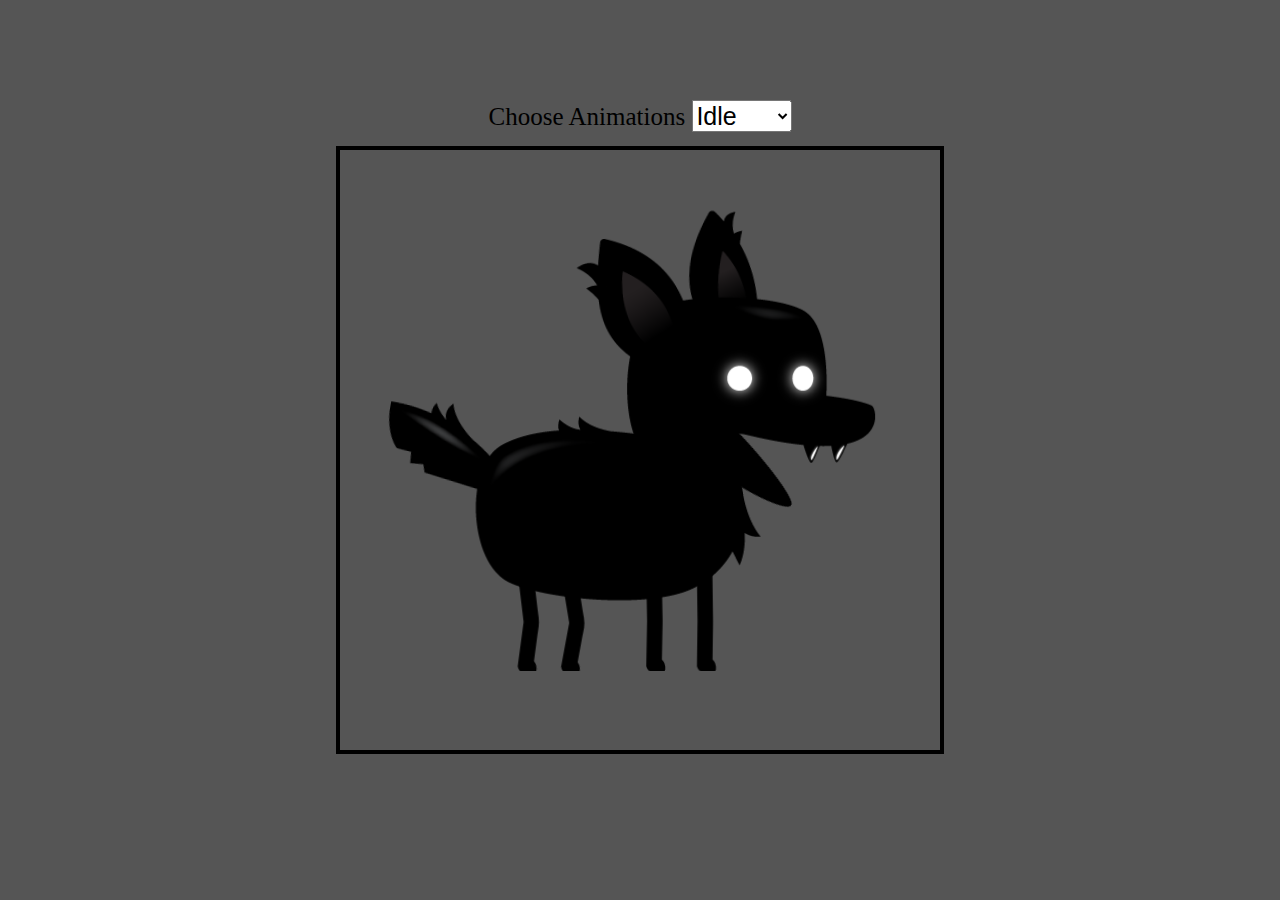
<file: project1/index.html>
<!DOCTYPE html>
<html lang="en">
<head>
    <meta charset="UTF-8">
    <meta name="viewport" content="width=device-width, initial-scale=1.0">
    <title>Game Project 1</title>
    <link rel="stylesheet" href="style.css">
</head>
<body>
    <canvas id="canvas1"></canvas>
    <div class="controls">
        <label for="animations">Choose Animations</label>
        <select name="animations" id="animations">
            <option value="idle">Idle</option>
            <option value="jump">Jump</option>
            <option value="fall">Fall</option>
            <option value="run">Run</option>
            <option value="dizzy">Dizzy</option>
            <option value="sit">Sit</option>
            <option value="roll">Roll</option>
            <option value="bite">Bite</option>
            <option value="ko">KO</option>
            <option value="gethit">Get Hit</option>
        </select>
    </div>
    <script src="script.js"></script>
</body>
</html>
</file>
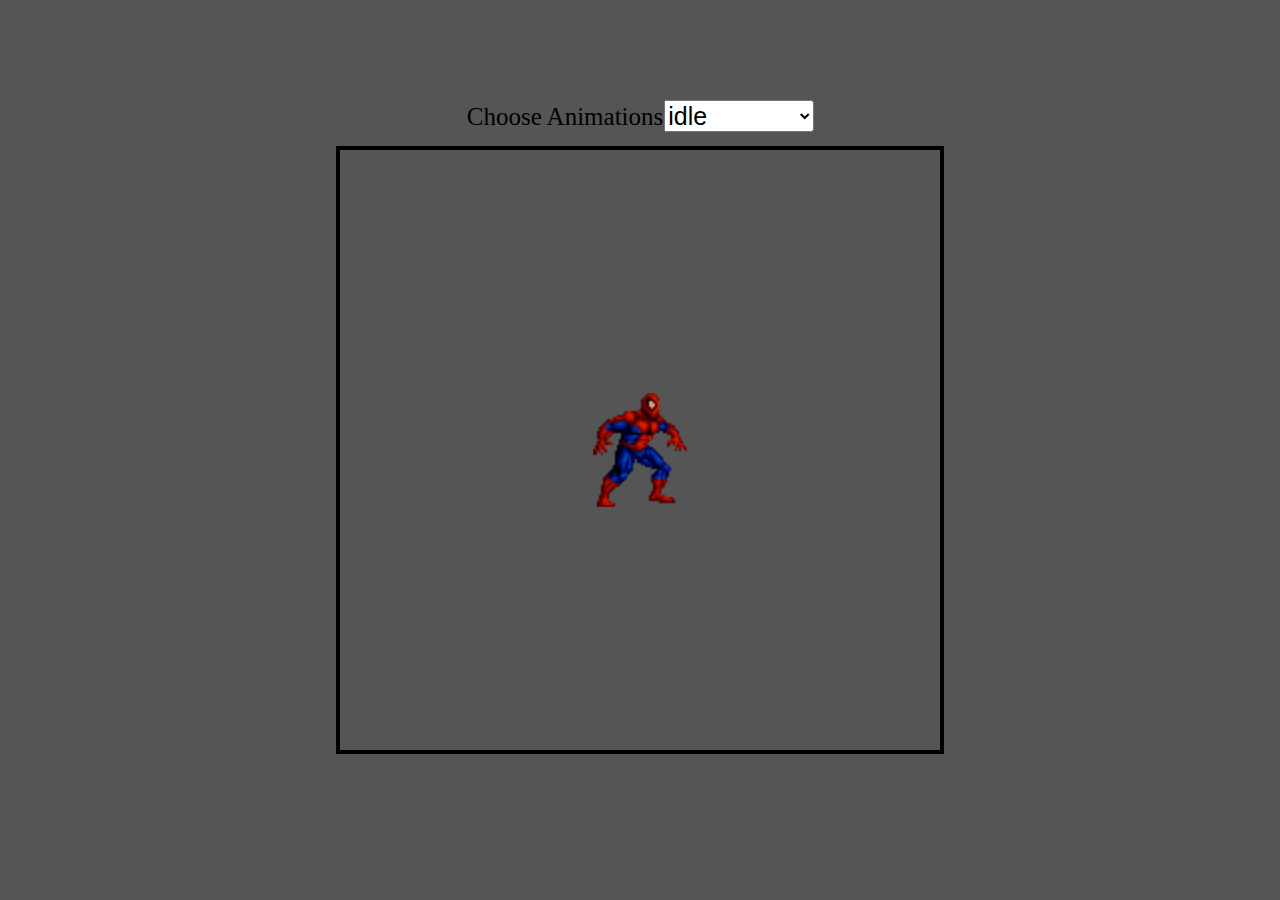
<file: Learning Sprites/homework/index.html>
<!DOCTYPE html>
<html lang="en">
<head>
    <meta charset="UTF-8">
    <meta name="viewport" content="width=device-width, initial-scale=1.0">
    <title>Spiderman</title>
    <link rel="stylesheet" href="style.css">
</head>
<body>
    <canvas id="canvas1"></canvas>
    <script type="module" src="script.js"></script>
</body>
</html>
</file>
<file: project1/style.css>
body{
    background: #555;
}

#canvas1 {
    border: 4px solid black;
    position: absolute;
    top: 50%;
    left: 50%;
    transform: translate(-50%, -50%);
    height: 600px;
    width: 600px;
}

.controls{
    position: absolute;
    z-index:10;
    top:100px;
    left:50%;
    transform: translateX(-50%);
}

.controls, select, option{
    font-size: 25px;
}
</file>
<file: Learning Sprites/homework/style.css>
body{
    background: #555;
}

#canvas1 {
    border: 4px solid black;
    position: absolute;
    top: 50%;
    left: 50%;
    transform: translate(-50%, -50%);
    height: 600px;
    width: 600px;
}

.controls{
    position: absolute;
    z-index:10;
    top:100px;
    left:50%;
    transform: translateX(-50%);
}

.controls, select, option{
    font-size: 25px;
}
</file>
